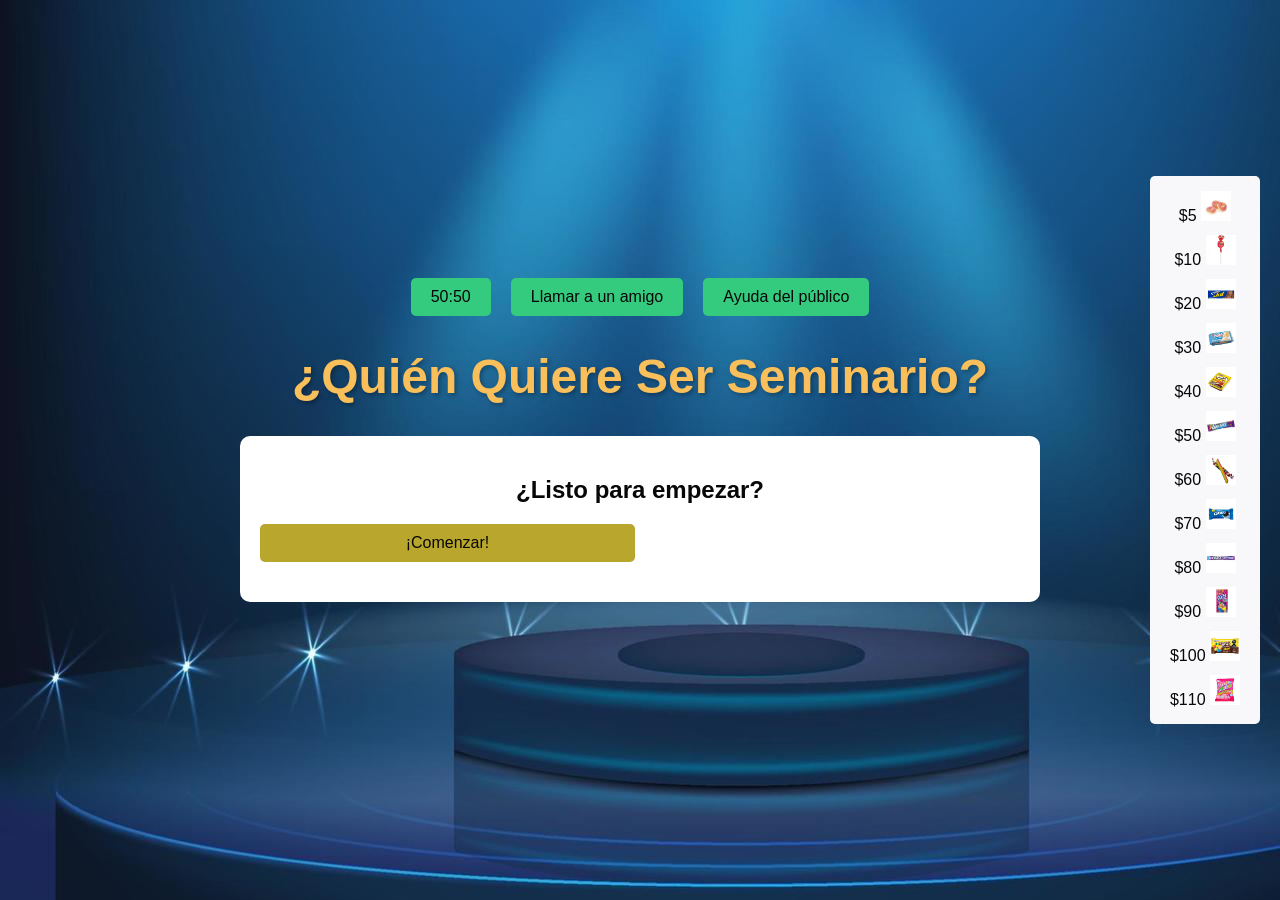
<file: index.html>
<!DOCTYPE html>
<html lang="es">
<head>
    <meta charset="UTF-8">
    <meta name="viewport" content="width=device-width, initial-scale=1.0">
    <title>¿Quién Quiere Ser Millonario? - Historia</title>
    <link rel="icon" type="image/x-icon" href="favicon.ico">
    <link rel="stylesheet" href="style.css">
    <style>
        
    </style>
</head>
<body>
    <div class="game-container">
        <div class="lifelines">
            <div class="lifeline" id="fifty-fifty" onclick="useFiftyFifty()">50:50</div>
            <div class="lifeline" id="phone-friend" onclick="usePhoneFriend()">Llamar a un amigo</div>
            <div class="lifeline" id="audience" onclick="useAudience()">Ayuda del público</div>
        </div>
        <div class="titleMillonario">
            <h1> <b>¿Quién Quiere Ser Seminario? </b></h1>
            
        </div>

        <div class="question-container">
            <h2 id="question">¿Listo para empezar?</h2>
            <div class="options-container" id="options">
                <div class="option" onclick="startGame()">¡Comenzar!</div>
            </div>
        </div>

        <div class="prize-ladder">
            <div class="prize-level">$5 <img src="premios/gomita.jpg" alt="Paquete de gomita" width="30" height="30"></div>
            <div class="prize-level">$10 <img src="premios/bombonbum.jpeg" alt="Paquete de bpmbonbum" width="30" height="30"></div>
            <div class="prize-level">$20 <img src="premios/chocolatina.png" alt="Paquete de chocolatina" width="30" height="30"></div>
            <div class="prize-level">$30 <img src="premios/guafer.jpeg" alt="Paquete de guafer" width="30" height="30"></div>
            <div class="prize-level">$40 <img src="premios/nucita.jpeg" alt="Paquete de nucita" width="30" height="30"></div>
            <div class="prize-level">$50 <img src="premios/sparki.jpeg" alt="Paquete de sparki" width="30" height="30"></div>
            <div class="prize-level">$60 <img src="premios/barrilete.jpeg" alt="Paquete de barrilete" width="30" height="30"></div>
            <div class="prize-level">$70 <img src="premios/oreo.jpeg" alt="Paquete de oreo" width="30" height="30"></div>
            <div class="prize-level">$80 <img src="premios/chaos.jpeg" alt="Paquete de chaos" width="30" height="30"></div>
            <div class="prize-level">$90 <img src="premios/quipitos.jpeg" alt="Paquete de quipitos" width="30" height="30"></div>
            <div class="prize-level">$100 <img src="premios/chocodisk.jpeg" alt="Paquete de chocodisk" width="30" height="30"></div>
            <div class="prize-level">$110 <img src="premios/masmelos.jpeg" alt="Paquete de masmelos" width="30" height="30"></div>
        </div>
    </div>

    <script type="module">
        import { startGame, useFiftyFifty, usePhoneFriend, useAudience } from './logica.js';
        window.startGame = startGame;
        window.useFiftyFifty = useFiftyFifty;
        window.usePhoneFriend = usePhoneFriend;
        window.useAudience = useAudience;
    </script>
</body>
</html>
</file>
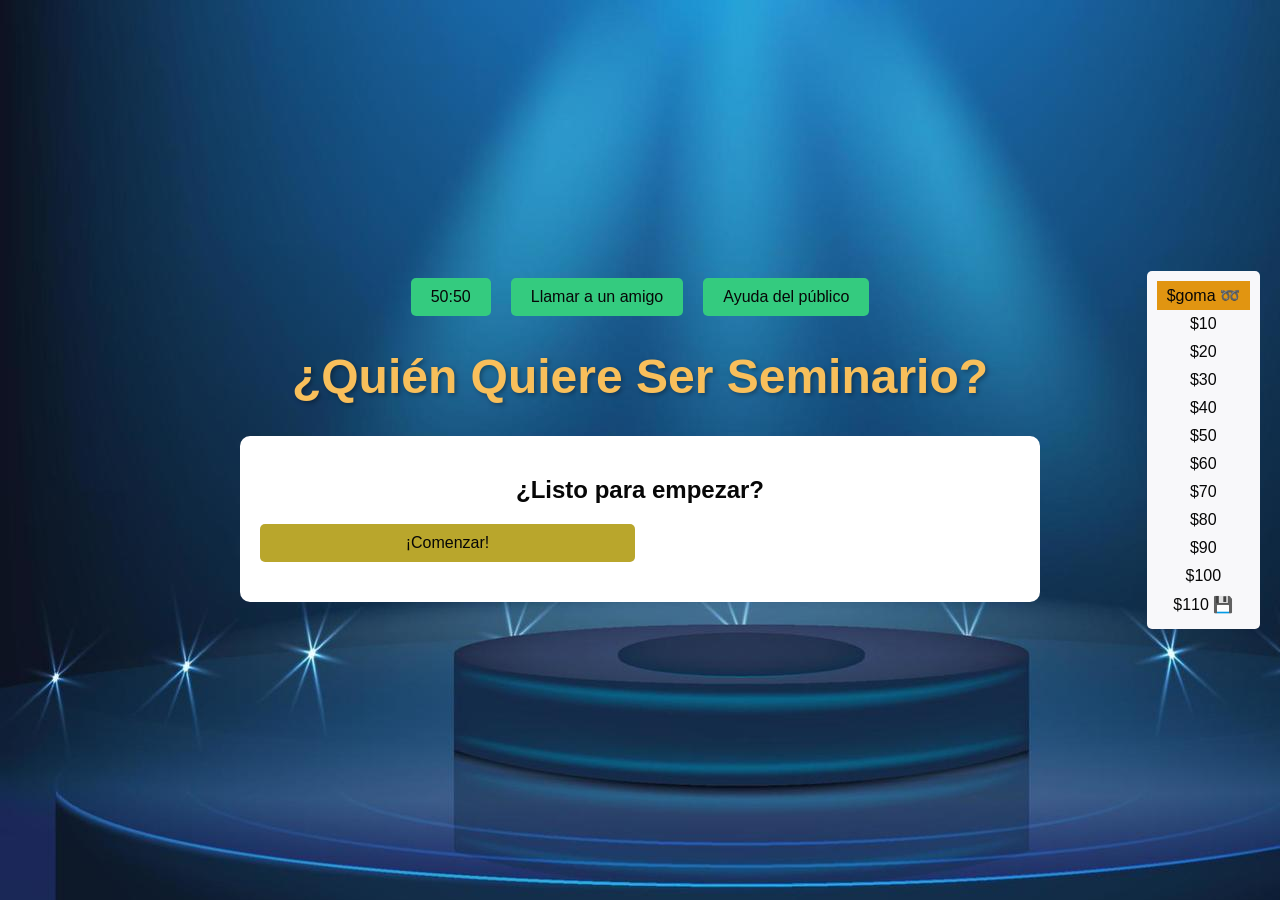
<file: indexold.html>
<!DOCTYPE html>
<html lang="es">
<head>
    <meta charset="UTF-8">
    <meta name="viewport" content="width=device-width, initial-scale=1.0">
    <title>¿Quién Quiere Ser Millonario? - Historia</title>
    <link rel="icon" type="image/x-icon" href="favicon.ico">
    <link rel="stylesheet" href="style.css">
    <style>
        
    </style>
</head>
<body>
    <div class="game-container">
        <div class="lifelines">
            <div class="lifeline" id="fifty-fifty" onclick="useFiftyFifty()">50:50</div>
            <div class="lifeline" id="phone-friend" onclick="usePhoneFriend()">Llamar a un amigo</div>
            <div class="lifeline" id="audience" onclick="useAudience()">Ayuda del público</div>
        </div>
        <div class="titleMillonario">
            <h1> <b>¿Quién Quiere Ser Seminario? </b></h1>
            
        </div>

        <div class="question-container">
            <h2 id="question">¿Listo para empezar?</h2>
            <div class="options-container" id="options">
                <div class="option" onclick="startGame()">¡Comenzar!</div>
            </div>
        </div>

        <div class="prize-ladder">
            <div class="prize-level current">$goma ➿ </div>
            <div class="prize-level">$10</div>
            <div class="prize-level">$20</div>
            <div class="prize-level">$30</div>
            <div class="prize-level">$40</div>
            <div class="prize-level">$50</div>
            <div class="prize-level">$60</div>
            <div class="prize-level">$70</div>
            <div class="prize-level">$80</div>
            <div class="prize-level">$90</div>
            <div class="prize-level">$100</div>
            <div class="prize-level">$110 💾 </div>         
                    
                               
                       
            
        </div>
    </div>

    <script type="module">
        import { startGame, useFiftyFifty, usePhoneFriend, useAudience } from './logica.js';
        window.startGame = startGame;
        window.useFiftyFifty = useFiftyFifty;
        window.usePhoneFriend = usePhoneFriend;
        window.useAudience = useAudience;
    </script>
</body>
</html>
</file>
<file: style.css>
body {
    font-family: Arial, sans-serif;
    margin: 0;
    padding: 0;
    background-image: url('back.jpg');
    color: rgb(7, 7, 7);
    min-height: 100vh;
    display: flex;
    justify-content: center;
    align-items: center;
}

.game-container {
    width: 90%;
    max-width: 800px;
    text-align: center;
}

.question-container {
    background-color: #ffffff;
    padding: 20px;
    justify-content: center;
    border-radius: 10px;
    margin-bottom: 20px;
}

.titleMillonario {
    color: #f8bf5b;
    text-align: center;
    text-shadow: 2px 2px 4px rgba(0, 0, 0, 0.3);
    font-size: 24px;
    font-weight: bold;
    margin-bottom: 20px;
    margin-bottom: 20px;
}


.options-container {
    display: grid;
    grid-template-columns: repeat(2, 1fr);
    gap: 10px;
   
    margin-bottom: 20px;
}

.option {
    background-color: #b9a62c;
    padding: 10px;
    border-radius: 5px;
    display: flex;
justify-content: center;
    cursor: pointer;
    transition: background-color 0.3s;
    
}

.option:hover {
    background-color: #034f1389;
}

.lifelines {
    display: flex;
    justify-content: center;
    gap: 20px;
    margin-bottom: 20px;
}

.lifeline {
    background-color: #34cb7f;
    padding: 10px 20px;
    border-radius: 5px;
    cursor: pointer;
}

.lifeline.used {
    background-color: #a50606;
    cursor: not-allowed;
}
.prize-ladder {
    position: fixed;
    right: 20px;
    top: 50%;
    transform: translateY(-50%);
    background-color: #f8f8fa;
    padding: 10px;
    border-radius: 5px;
}

@media screen and (max-width: 768px) {
    .game-container {
        width: 95%;
        margin: 20px auto;
    }

    .prize-ladder {
        position: static;
        transform: none;
        margin: 20px auto;
        width: 90%;
        max-width: 300px;
    }

    .options-container {
        grid-template-columns: 1fr;
    }

    .lifelines {
        flex-wrap: wrap;
    }
}
.prize-level {
    padding: 5px 10px;
}

.prize-level.current {
    background-color: #e19511;
}

.hidden {
    display: none;
}
</file>
